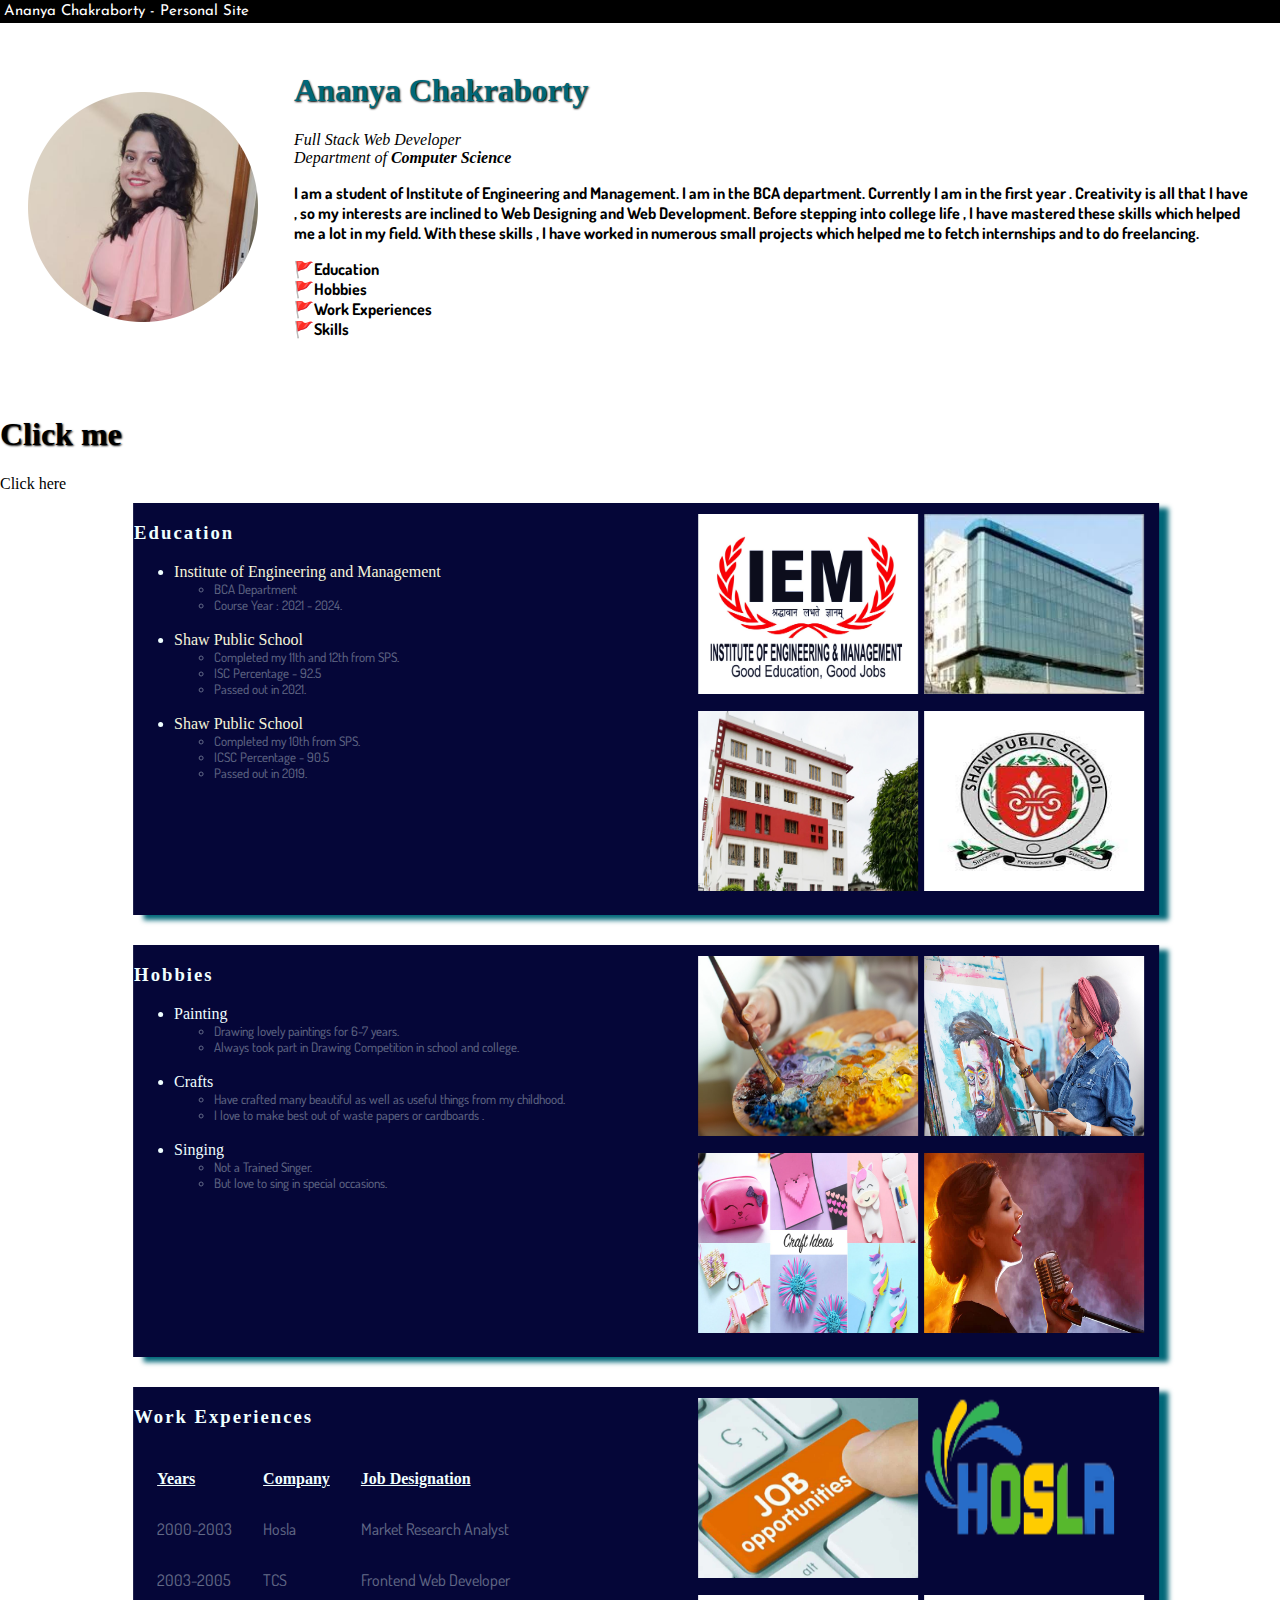
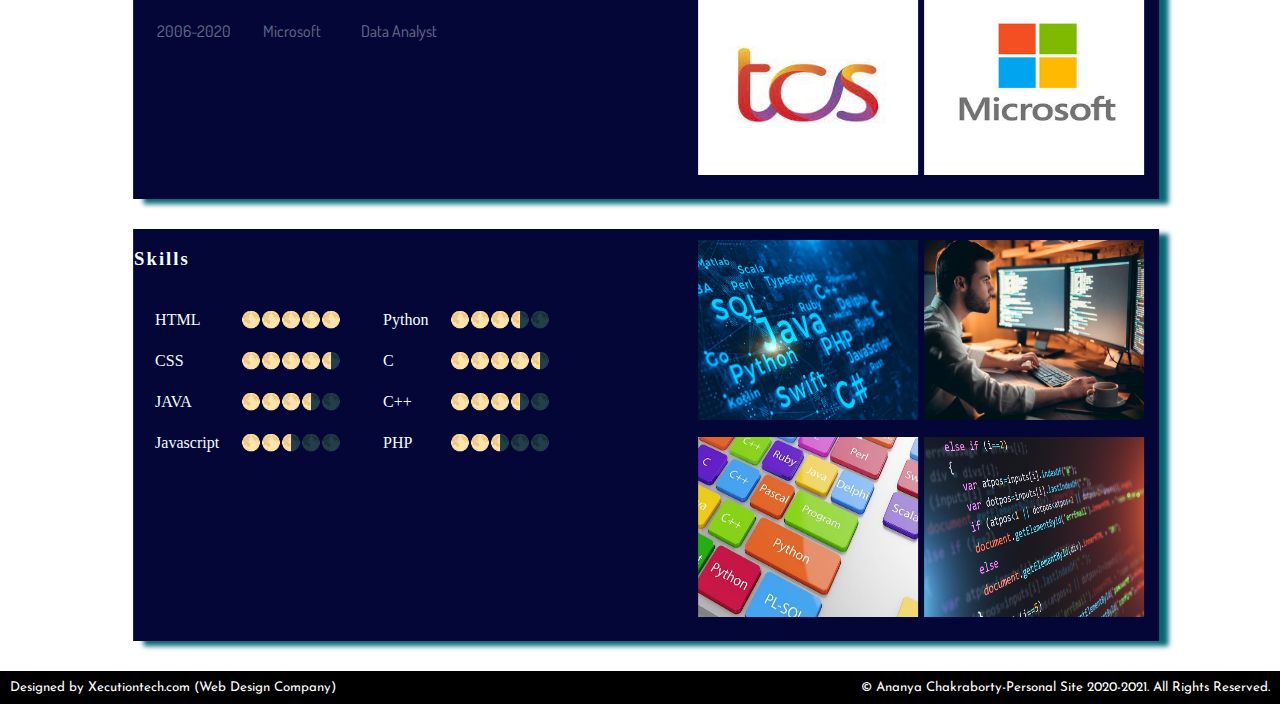
<file: index.html>
<!DOCTYPE html>
<html lang="en">

<head>
     <meta charset="UTF-8">
     <meta http-equiv="X-UA-Compatible" content="IE=edge">
     <meta name="viewport" content="width=device-width, initial-scale=1.0">
     <title>Ananya Chakraborty Personal Site</title>
     <!-- link for css -->
     <link rel="stylesheet" href="css/style.css">
     <!-- link for favicon -->
     <link rel="icon" href="favicon.ico">
</head>

<body>

     <nav>
          Ananya Chakraborty - Personal Site
     </nav>
     <!-- Using HTML element (table) for placing the pic and the description side by side -->
     <table cellpadding="8px" cellspacing="20px">
          <tr>
               <td><img src="images/profilepic-modified.png" alt="ananya profile picture" width="230px"></td>


               <td>
                    <h1>Ananya Chakraborty</h1>
                    <!-- em and i tags are used to italicize the texts -->
                    <p><em>Full Stack Web Developer</em><br>
                         <!-- bold and strong tags are for bolding -->
                         <em>Department of <strong>Computer Science</strong></em>
                    </p>

                    <p class="font">I am a student of Institute of Engineering and Management. I am in the BCA
                         department. Currently I am in the first year . Creativity is all that I have , so my interests
                         are inclined to Web Designing and Web Development. Before stepping into college life , I have
                         mastered these skills which helped me a lot in my field. With these skills , I have worked in
                         numerous small projects which helped me to fetch internships and to do freelancing.</p>

                    <pre>
<a href="#1">🚩Education</a>
<a href="#2">🚩Hobbies</a>
<a href="#3">🚩Work Experiences</a>
<a href="#4">🚩Skills</a>
                         </pre>
               </td>
          </tr>

     </table>
<h1><a href="https://wa.me/916291147851?text=I'm%20interested%20in%20your%20car%20for%20sale">Click me</a></h1>
     Click here

     <div class="flex section1">
          <div>
               <h3 id="1">Education</h3>
               <ul>
                    <!-- For adding links # is not required -->
                    <!-- To create blank link # is required -->
                    <li><a href="https://en.wikipedia.org/wiki/Institute_of_Engineering_and_Management">Institute of
                              Engineering
                              and Management</a></li>
                    <ul>
                         <li>BCA Department</li>
                         <li>Course Year : 2021 - 2024.</li>
                    </ul>
                    <br>
                    <li><a href="https://spskolkata.com/">Shaw Public School</a></li>
                    <ul>
                         <li>Completed my 11th and 12th from SPS.</li>
                         <li>ISC Percentage - 92.5 </li>
                         <li>Passed out in 2021.</li>
                    </ul>
                    <br>
                    <li><a href="https://spskolkata.com/">Shaw Public School</a></li>
                    <ul>
                         <li>Completed my 10th from SPS.</li>
                         <li>ICSC Percentage - 90.5 </li>
                         <li>Passed out in 2019.</li>
                    </ul>
               </ul>
          </div>

          <div class="grid">
               <!-- Items grid -->

               <div class="item1">
                    <img src="images/IEMLlogo.png" alt="" width="220px" height="180px">
               </div>

               <div class="item2">
                    <img src="images/iem.jfif" alt="" width="220px" height="180px">
               </div>

               <div class="item3"><img src="images/sps.jpg" alt="" width="220px" height="180px"> </div>

               <div class="item4"><img src="images/spslogo.jfif" alt="" width="220px" height="180px"></div>
          </div>
     </div>

     <div class="flex section2">
          <div>
               <h3 id="2">Hobbies</h3>

               <ul>
                    <li>Painting</li>
                    <ul>
                         <li>Drawing lovely paintings for 6-7 years.</li>
                         <li>Always took part in Drawing Competition in school and college.</li>
                    </ul>
                    <br>
                    <li>Crafts</li>
                    <ul>
                         <li>Have crafted many beautiful as well as useful things from my childhood.</li>
                         <li>I love to make best out of waste papers or cardboards .</li>
                    </ul>
                    <br>
                    <li>Singing</li>
                    <ul>
                         <li>Not a Trained Singer. </li>
                         <li>But love to sing in special occasions.</li>
                    </ul>
               </ul>
          </div>

          <div class="grid">
               <!-- Items grid -->

               <div class="item5">
                    <img src="images/paint.jpg" alt="" width="220px" height="180px">
               </div>

               <div class="item6">
                    <img src="images/paint1.jpg" alt="" width="220px" height="180px">
               </div>

               <div class="item7"><img src="images/craft.jpg" alt="" width="220px" height="180px"> </div>

               <div class="item8"><img src="images/sing.jpg" alt="" width="220px" height="180px"></div>
          </div>
     </div>

     <div class="flex section3">
          <div class="ft">
               <h3 id="3">Work Experiences</h3>
               <table cellpadding="8px" cellspacing="15px">
                    <thead>
                         <tr>
                              <th style="text-decoration: underline; text-align:left;">Years</th>
                              <th style="text-decoration: underline; text-align:left;">Company</th>
                              <th style="text-decoration: underline; text-align:left;">Job Designation</th>
                         </tr>
                    </thead>
                    <tbody>
                         <tr>
                              <td style="opacity: 40%; ">2000-2003</td>
                              <td style="opacity: 40%;">Hosla</td>
                              <td style="opacity: 40%;">Market Research Analyst</td>
                         </tr>
                         <tr>
                              <td style="opacity: 40%;">2003-2005</td>
                              <td style="opacity: 40%;">TCS</td>
                              <td style="opacity: 40%;">Frontend Web Developer</td>
                         </tr>
                         <tr>
                              <td style="opacity: 40%;">2006-2020</td>
                              <td style="opacity: 40%;">Microsoft</td>
                              <td style="opacity: 40%;">Data Analyst</td>
                         </tr>
                    </tbody>
               </table>
          </div>

          <div class="grid">
               <!-- Items grid -->

               <div class="item9">
                    <img src="images/jobs.jpg" alt="" width="220px" height="180px">
               </div>

               <div class="item10">
                    <img src="images/hoslalogo.png" alt="" width="190px" height="140px">
               </div>

               <div class="item11"><img src="images/tcs.jfif" alt="" width="220px" height="180px"> </div>

               <div class="item12"><img src="images/microsoft.jpg" alt="" width="220px" height="180px"></div>
          </div>
     </div>


     <div class="flex section4">
          <div>
               <h3 id="4">Skills</h3>
               <table cellspacing="20px" align="left">
                    <tr>
                         <td>HTML</td>
                         <td>&#127765;&#127765;&#127765;&#127765;&#127765;</td>
                    </tr>
                    <tr>
                         <td>CSS</td>
                         <td>&#127765;&#127765;&#127765;&#127765;&#127767;</td>
                    </tr>
                    <tr>
                         <td>JAVA</td>
                         <td>&#127765;&#127765;&#127765;&#127767;&#127761;</td>
                    </tr>
                    <tr>
                         <td>Javascript</td>
                         <td>&#127765;&#127765;&#127767;&#127761;&#127761;</td>
                    </tr>
               </table>
               <table cellspacing="20px">
                    <tr>
                         <td>Python</td>
                         <td>&#127765;&#127765;&#127765;&#127767;&#127761;</td>
                    </tr>
                    <tr>
                         <td>C</td>
                         <td>&#127765;&#127765;&#127765;&#127765;&#127767;</td>
                    </tr>
                    <tr>
                         <td>C++</td>
                         <td>&#127765;&#127765;&#127765;&#127767;&#127761;</td>
                    </tr>
                    <tr>
                         <td>PHP</td>
                         <td>&#127765;&#127765;&#127767;&#127761;&#127761;</td>
                    </tr>
               </table>
          </div>

          <div class="grid">
               <!-- Items grid -->

               <div class="item13">
                    <img src="images/pg1.jpeg" alt="" width="220px" height="180px">
               </div>

               <div class="item14">
                    <img src="images/pg2.jpg" alt="" width="220px" height="180px">
               </div>

               <div class="item15"><img src="images/pg3.avif" alt="" width="220px" height="180px"> </div>

               <div class="item16"><img src="images/pg4.jpg" alt="" width="220px" height="180px"></div>
          </div>
     </div>

     <footer>
          <span> Designed by Xecutiontech.com (Web Design Company)</span>
          <span>&copy; Ananya Chakraborty-Personal Site 2020-2021. All Rights Reserved.</span>
     </footer>

</body>

</html>
</file>
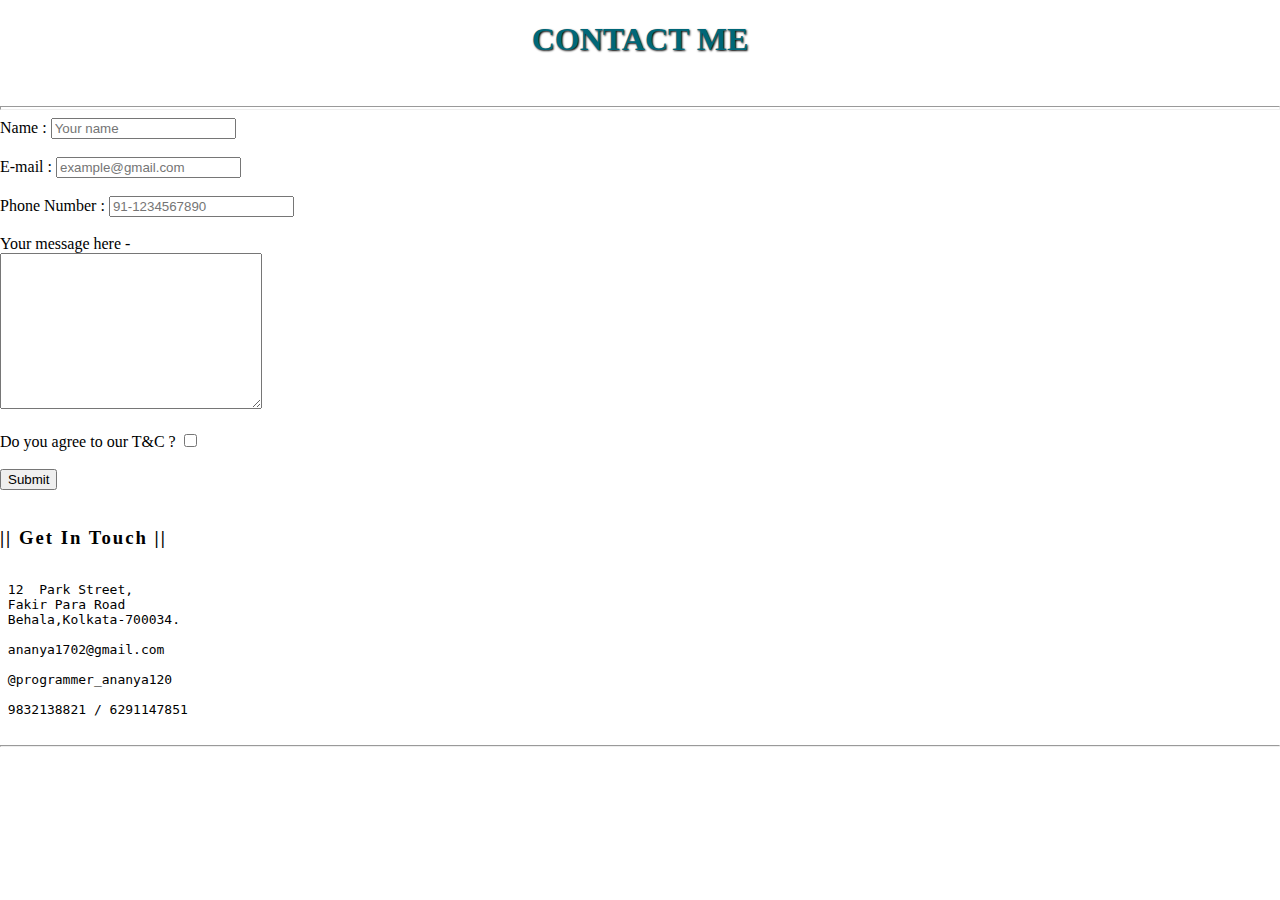
<file: contact.html>
<!DOCTYPE html>
<html lang="en">

<head>
     <meta charset="UTF-8">
     <meta http-equiv="X-UA-Compatible" content="IE=edge">
     <meta name="viewport" content="width=device-width, initial-scale=1.0">
     <title>Contact Me</title>
</head>
<link rel="stylesheet" href="css/style.css">
<body>

     <center>
          <h1>CONTACT ME</h1>
     </center>
     <br>
     <hr size="4">

     <form action="mailto:ac2236177@gmail.com" method="post" enctype="text/plain">
          <label for="">Name :</label>
          <input type="text" placeholder="Your name" name="Your Name"><br><br>
          <label for="">E-mail :</label>
          <input type="email" placeholder="example@gmail.com" name="Your Email"><br><br>
          <label for="">Phone Number :</label>
          <input type="text" placeholder="91-1234567890" name="Your Phone Number"><br><br>
          <label for="">Your message here -</label><br>
          <textarea name="Your Message" id="" cols="30" rows="10"></textarea><br><br>
          <label for="">Do you agree to our T&C ?</label>
          <input type="checkbox"><br><br>
          <input type="submit">
     </form>

     <br>
     <h3>|| Get In Touch ||</h3>
     <pre>

 12  Park Street,
 Fakir Para Road
 Behala,Kolkata-700034.

 ananya1702@gmail.com

 @programmer_ananya120

 9832138821 / 6291147851
     </pre>

     <hr>

</body>

</html>
</file>
<file: css/style.css>
@import url('https://fonts.googleapis.com/css2?family=Dosis:wght@200&family=Josefin+Sans:wght@100&display=swap');

body{
     margin: 0;
}
nav{
     background-color:black;
     color: white;
     font-size: 15px;
     padding: 4px;
     font-family: 'Josefin Sans', sans-serif;
}
h1{
     color: #006778;
     text-shadow: 1px 1px 2px black;
}
pre a {
     font-family: 'Dosis', sans-serif;
     font-weight: bold;
}
a{
     text-decoration: none;
     color: black;
}
ul li a{
     color: beige;
}
a:hover{
     background-color: rgb(176, 175, 175);
     padding: 4px;
}
h3{
     letter-spacing: 2px;
}
ul ul li{
     font-size: small;
     opacity: 40%;
     font-family: 'Dosis', sans-serif;
}
.flex{
     transform: translate(12%);
     background-color:#050638;
     color: azure;
     margin: 10px;
     margin-bottom: 30px;
     padding: 1px;
     display: flex;
     width: 80%;
     justify-content: space-between;
     box-shadow:10px 5px 5px #006778;
}
.section1{

     animation: ani1 2s linear 1;
 animation-delay: 4s;
} 
@keyframes ani1 {
   0%{
        transform: translateX(-100%);
   }  
   100%{
        transform: translateX(100%);
   }
}
.item1 {
     
     animation: it1 1s 6s 1;
}
@keyframes it1 {
     0%{
          opacity: 1;
     }
     50%{
          opacity: 0;
     }
     100%{
          opacity: 1;
     }
}

.item2 {
     
     animation: it2 1s 7s 1;
}
@keyframes it2 {
     0%{
          opacity: 1;
     }
     50%{
          opacity: 0;
     }
     100%{
          opacity: 1;
     }
}

.item3 {
     animation: it3 1s 8s 1;
}
@keyframes it3 {
     0%{
          opacity: 1;
     }
     50%{
          opacity: 0;
     }
     100%{
          opacity: 1;
     }
}
.item4 {
     animation: it4 1s 9s 1;
}
@keyframes it4 {
     0%{
          opacity: 1;
     }
     50%{
          opacity: 0;
     }
     100%{
          opacity: 1;
     }
}
 .section2{
     animation: ani2 2s linear 1;
 animation-delay: 10s;
} 
@keyframes ani2 {
   0%{
        transform: translateX(-100%);
   }  
   100%{
        transform: translateX(100%);
   }
}
.item5 {
     animation: it5 1s 12s 1;
}
@keyframes it5 {
     0%{
          opacity: 1;
     }
     50%{
          opacity: 0;
     }
     100%{
          opacity: 1;
     }
}
.item6 {
     animation: it6 1s 13s 1;
}
@keyframes it6 {
     0%{
          opacity: 1;
     }
     50%{
          opacity: 0;
     }
     100%{
          opacity: 1;
     }
}
.item7 {
     animation: it7 1s 14s 1;
}
@keyframes it7 {
     0%{
          opacity: 1;
     }
     50%{
          opacity: 0;
     }
     100%{
          opacity: 1;
     }
}
.item8 {
     animation: it8 1s 15s 1;
}
@keyframes it8 {
     0%{
          opacity: 1;
     }
     50%{
          opacity: 0;
     }
     100%{
          opacity: 1;
     }
}
.section3{
     animation: ani3 2s linear 1;
 animation-delay: 16s;
} 
@keyframes ani3 {
   0%{
        transform: translateX(-100%);
   }  
   100%{
        transform: translateX(100%);
   }
}
.item9 {
     animation: it9 1s 18s 1;
}
@keyframes it9 {
     0%{
          opacity: 1;
     }
     50%{
          opacity: 0;
     }
     100%{
          opacity: 1;
     }
}
.item10 {
     animation: it8 1s 19s 1;
}
@keyframes it10 {
     0%{
          opacity: 1;
     }
     50%{
          opacity: 0;
     }
     100%{
          opacity: 1;
     }
}
.item11 {
     animation: it11 1s 20s 1;
}
@keyframes it11 {
     0%{
          opacity: 1;
     }
     50%{
          opacity: 0;
     }
     100%{
          opacity: 1;
     }
}
.item12 {
     animation: it12 1s 21s 1;
}
@keyframes it12 {
     0%{
          opacity: 1;
     }
     50%{
          opacity: 0;
     }
     100%{
          opacity: 1;
     }
}
.section4{
     animation: ani2 2s linear 1;
 animation-delay: 22s;
} 
@keyframes ani4 {
   0%{
        transform: translateX(-100%);
   }  
   100%{
        transform: translateX(100%);
   }
}
.item13 {
     animation: it13 1s 24s 1;
}
@keyframes it13 {
     0%{
          opacity: 1;
     }
     50%{
          opacity: 0;
     }
     100%{
          opacity: 1;
     }
}
.item14 {
     animation: it14 1s 25s 1;
}
@keyframes it14 {
     0%{
          opacity: 1;
     }
     50%{
          opacity: 0;
     }
     100%{
          opacity: 1;
     }
}
.item15 {
     animation: it15 1s 26s 1;
}
@keyframes it15 {
     0%{
          opacity: 1;
     }
     50%{
          opacity: 0;
     }
     100%{
          opacity: 1;
     }
}
.item16 {
     animation: it16 1s 27s 1;
}
@keyframes it16 {
     0%{
          opacity: 1;
     }
     50%{
          opacity: 0;
     }
     100%{
          opacity: 1;
     }
}

.grid{
     margin: 10px;
     height: 390px;
     width: 450px;
     display: grid;
     column-gap: 2px;
     row-gap: 4px;
     grid-template-columns: 1fr 1fr;
     grid-template-rows: 1fr 1fr;
}  
.ft table tbody tr td{
     font-family: 'Dosis', sans-serif;
}
.font{
     font-weight: bold;
     font-family: 'Dosis', sans-serif;
}


footer{
   
     background-color:black;
     padding: 10px;
     display: flex;
     justify-content: space-between
}
footer span{
     font-size: smaller;
     color: white;
     font-family: 'Josefin Sans', sans-serif;
}
</file>
